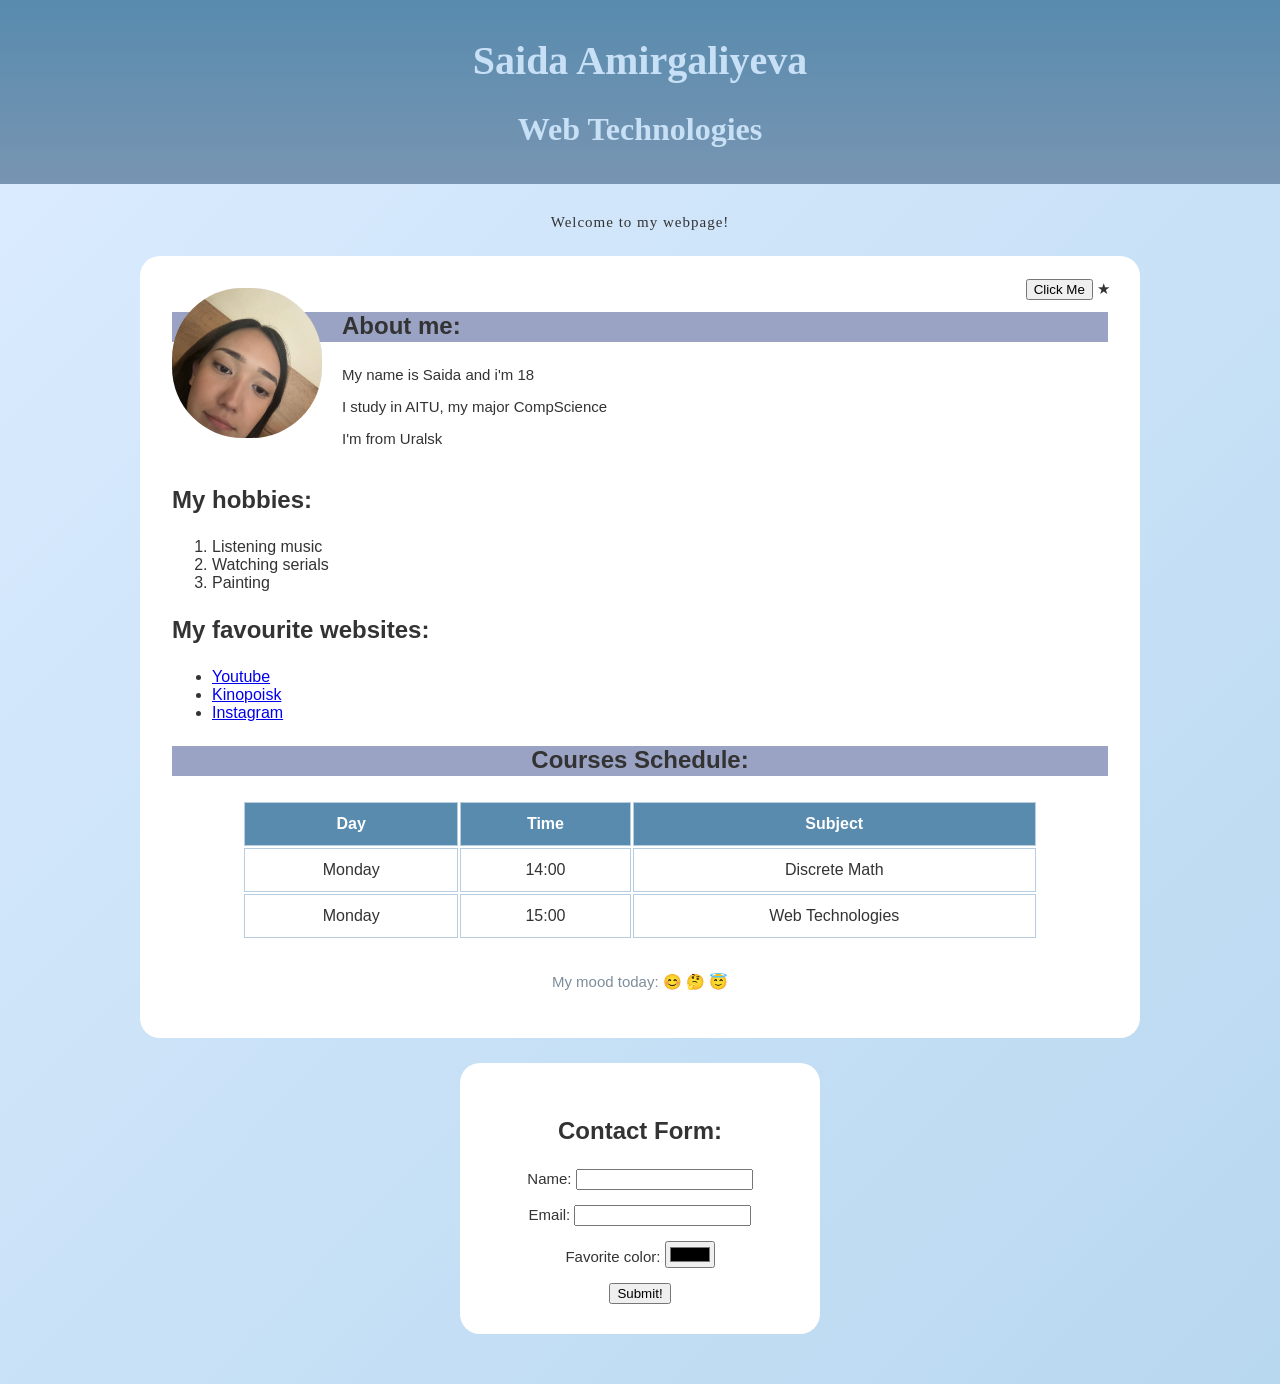
<file: index.html>
<!DOCTYPE html>
<html>
<head>
    <title> My First Webpage </title>
    <style>
    .welcome-text {
        text-align: center;
        letter-spacing: 1px;
        font-family: consolas;
    }
    </style>
    <link rel="stylesheet" href ="style.css"> 
    <link rel="icon" type="image/png" href="favicon-16x16.png">
</head>
<body>
    <div class="header">

    <h1 style="color: rgb(199, 224, 246);" id="main-heading" class="static-box"> Saida Amirgaliyeva </h1>
    <h2 style="color: rgb(199, 224, 246);" > Web Technologies </h2>
    </div>

    <div class="main-content">
        <p class="welcome-text">  Welcome to my webpage! </p>
        <div class="about">
        <img class="about-photo" src="IMG_1902.PNG" alt="My photo"> 
        <h3 class="highlight"> About me: </h3>
        <p class="star"> <button type="button">Click Me</button> ★</p>
        <p> My name is Saida and i'm 18 </p>
        <p> I study in AITU, my major CompScience </p>
        <p> I'm from Uralsk </p>
        <div class="clear"> </div>
        <h3> My hobbies: </h3>
        <ol> 
            <li> Listening music </li>
            <li> Watching serials </li>
            <li> Painting </li>
        </ol>
        <h3> My favourite websites: </h3>
        <ul>
            <li> <a href="https://www.youtube.com"> Youtube </a> </li>
            <li> <a href="https://www.kinopoisk.ru"> Kinopoisk </a> </li>
            <li> <a href="https://instagram.com"> Instagram </a> </li>
        </ul>
        
        <h3 style="text-align: center;" class="highlight"> Courses Schedule: </h3>
        <table>
            <tr>
                <th> Day </th>
                <th> Time </th>
                <th> Subject </th>
            </tr>
            <tr> 
                <td> Monday </td>
                <td> 14:00 </td>
                <td> Discrete Math </td>
            </tr>
            <tr> 
                <td> Monday </td>
                <td> 15:00 </td>
                <td> Web Technologies </td>
            </tr>
        </table>
        <br>
        <p style="text-align: center; color: rgb(126, 141, 154);">
        My mood today: 😊 🤔 😇 </p> </div>

    <div class="footer">
    <h3> Contact Form: </h3>
    <form> 
        <p> Name: <input type="text" > </p>
        <p> Email: <input type="email"> </p>
        <p> Favorite color: <input type="color"> </p>
        <button type="submit"> Submit! </button>
    </form>
    </div>
</body>




</html>
</file>
<file: style.css>
body {
    margin: 0;
    background: linear-gradient(135deg,#dcecff, #b8d8f0);
    font-family: Arial, sans-serif;
    color: #333;}

#main-heading {font-size: 40px;}
h2 {font-size: 2em;}
h3 {font-size: 1.5em}
p {font-size: 15px}
.highlight {
    background-color: rgb(155, 163, 197);
    height: 30px;}
  
/*parts*/
.header { /*part 1*/
    text-align: center;
    font-family: consolas;
    margin-bottom: 30px;
    background: linear-gradient(#588BAE, #7895b2);
    color: white;
    padding: 10px;}

.static-box {
    position: static;} /*position*/

.main-content { /*part 2*/
    position: relative; /*position*/
    width: 85%;
    max-width: 1000px;
    margin: 0 auto;}

.star {
    position: absolute; /*position*/
    top: 50px;
    right: 30px;}

.footer { /*part 3*/
    width: 30%;
    max-width: 1000px;
    padding: 30px;
    background: white;
    border-radius: 20px;
    margin: 0 auto 50px;
    text-align: center;}


/*fload and clear*/
.about-photo {
    float: left;
    width: 150px;
    height: 150px;
    border-radius: 47%;
    margin-right: 20px;}

.about {
    background: white;
    padding: 2rem;
    margin: 25px 0;
    border-radius: 20px;}

.clear {
    clear: both;}

/*table decoration*/
table {
    width: 85%;
    margin: 0 auto;
    background: white;}
th, td {
    padding: 12px;
    text-align: center;
    border: 1px solid #b8cde0;}
th {
    background-color: #588BAE;
    color: white;}
</file>
